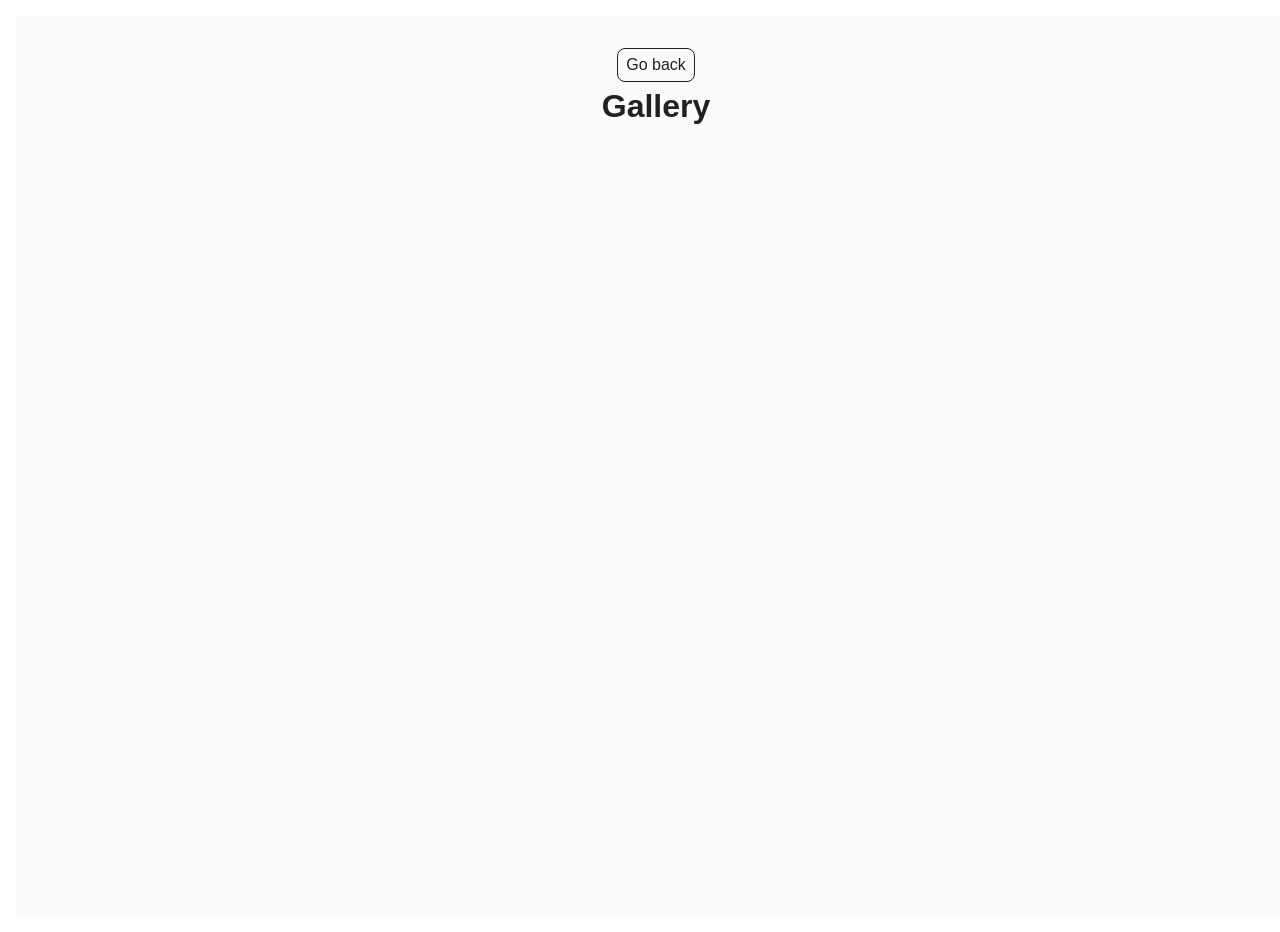
<file: src/1-gallery.html>
<!doctype html>
<html lang="en">
  <head>
    <meta charset="UTF-8" />
    <meta http-equiv="X-UA-Compatible" content="IE=edge" />
    <meta name="viewport" content="width=device-width, initial-scale=1.0" />
    <title>Gallery</title>
    <link rel="stylesheet" href="./css/styles.css" />
  </head>
  <body>
    <main>
      <div class="container">
        <a class="back-link" href="./index.html">Go back</a>
        <h1 class="main-title">Gallery</h1>
        <ul class="gallery"></ul>
      </div>
    </main>
    <script type="module" src="./js/1-gallery.js"></script>
  </body>
</html>
</file>
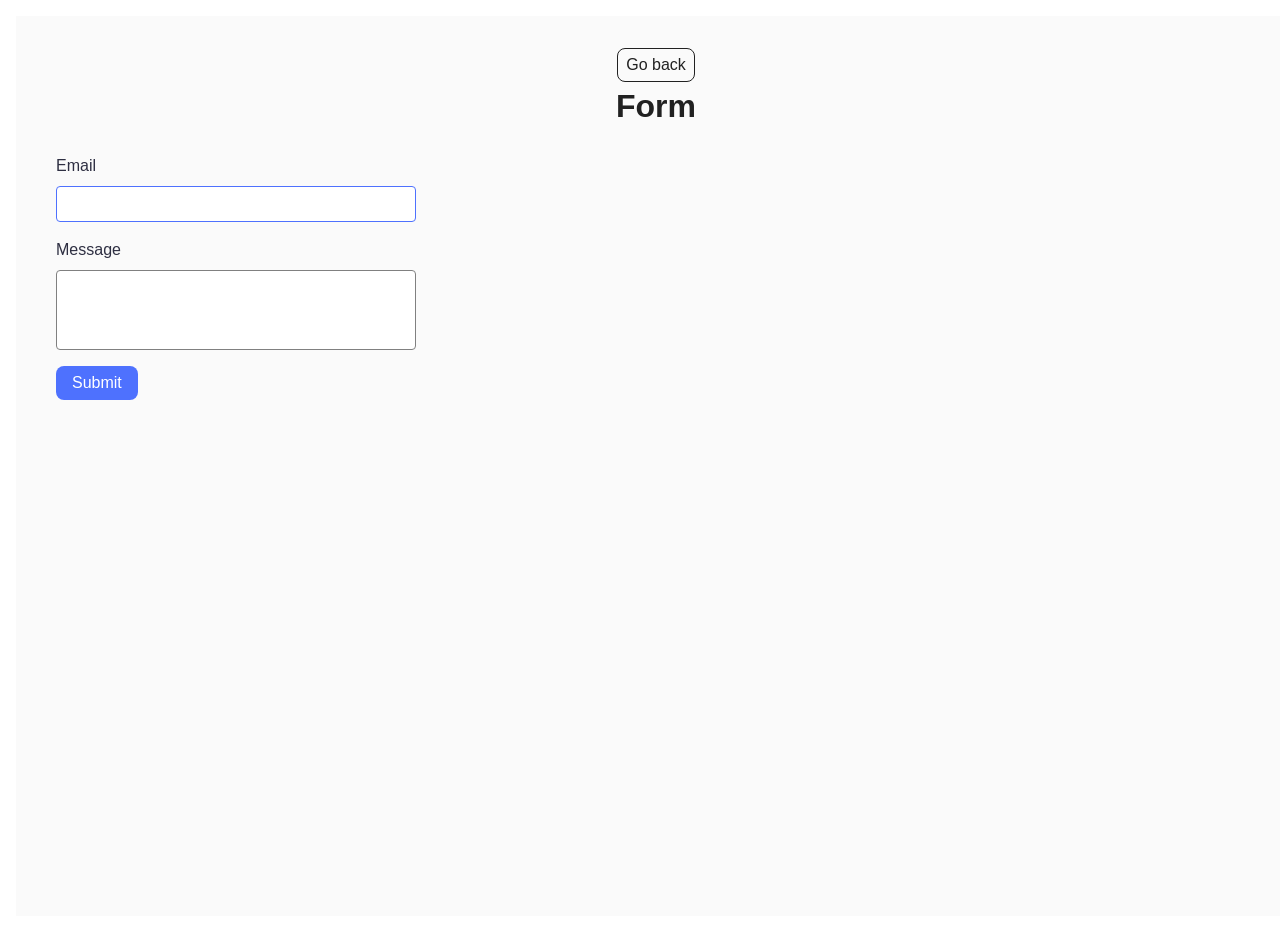
<file: src/2-form.html>
<!doctype html>
<html lang="en">
  <head>
    <meta charset="UTF-8" />
    <meta http-equiv="X-UA-Compatible" content="IE=edge" />
    <meta name="viewport" content="width=device-width, initial-scale=1.0" />
    <title>Form</title>
    <link rel="stylesheet" href="./css/styles.css" />
  </head>
  <body>
    <main>
      <div class="container">
        <a class="back-link" href="./index.html">Go back</a>
        <h1 class="main-title">Form</h1>

        <form class="feedback-form" autocomplete="off">
          <label>
            Email
            <input type="email" name="email" autofocus />
          </label>
          <label>
            Message
            <textarea name="message" rows="8"></textarea>
          </label>
          <button type="submit">Submit</button>
        </form>
      </div>
    </main>
    <script type="module" src="./js/2-form.js"></script>
  </body>
</html>
</file>
<file: src/css/styles.css>
/**
  |============================
  | include css partials with
  | default @import url()
  |============================
*/
/* Common styles */
@import url('./reset.css');
@import url('./base.css');
@import url('./container.css');
@import url('./animations.css');

/* Sections style */
@import url('./header.css');
@import url('./badges.css');
@import url('./back-link.css');
@import url('./gallery.css');
@import url('./form.css');
</file>
